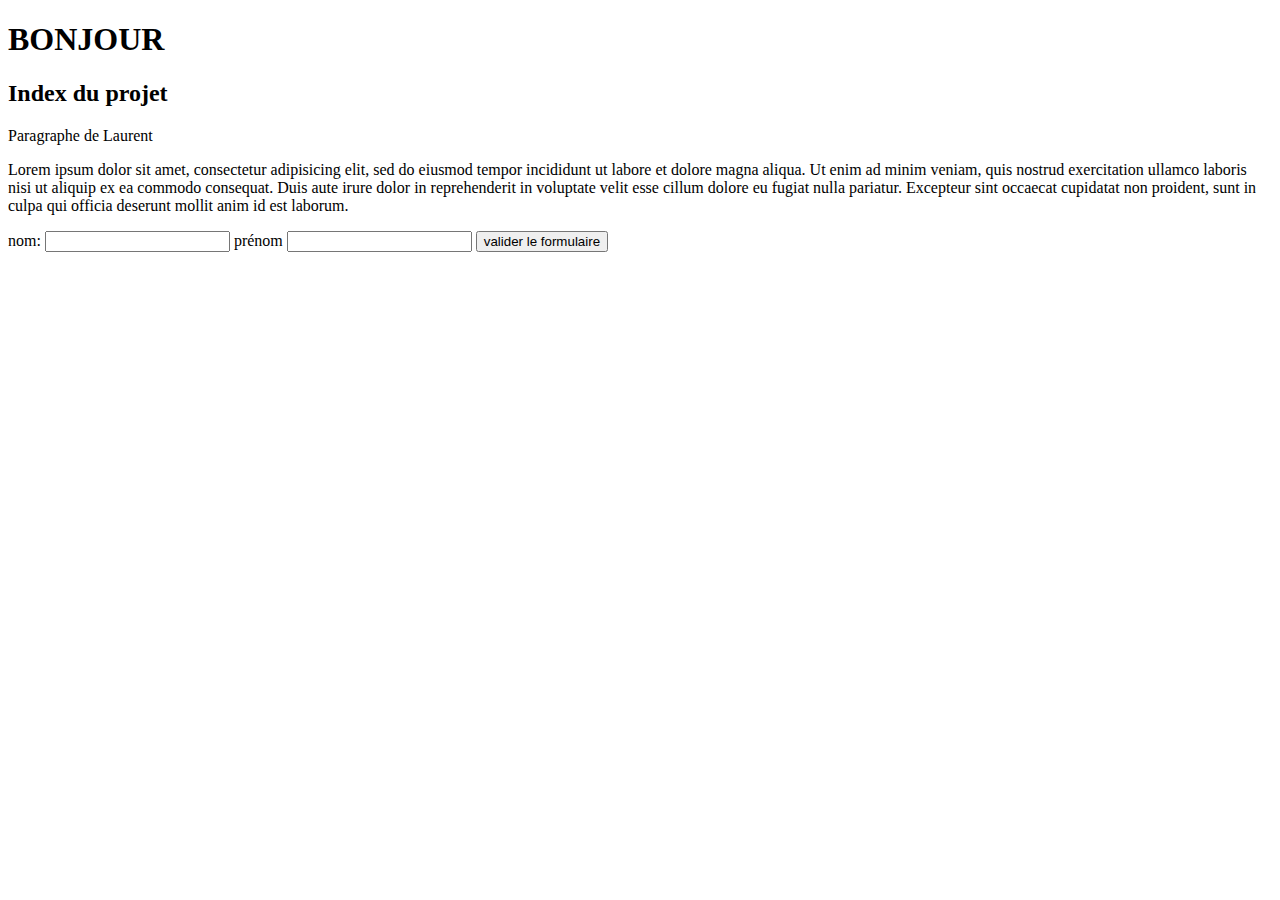
<file: src/main/webapp/index.html>
<!DOCTYPE html>
<html>
<head>
<meta charset="UTF-8">
<title>BONJOUR</title>
</head>
<body>
	<h1>BONJOUR</h1>
	<h2>Index du projet</h2>



	<p>Paragraphe de Laurent</p>

<p> Lorem ipsum dolor sit amet, consectetur adipisicing elit, sed do eiusmod
tempor incididunt ut labore et dolore magna aliqua. Ut enim ad minim veniam,
quis nostrud exercitation ullamco laboris nisi ut aliquip ex ea commodo
consequat. Duis aute irure dolor in reprehenderit in voluptate velit esse
cillum dolore eu fugiat nulla pariatur. Excepteur sint occaecat cupidatat non
proident, sunt in culpa qui officia deserunt mollit anim id est laborum.</p>
<form action="index.html" method="get">
	<label id="nom">nom:</label>
	<input name="nom" id="nom" type="text">
	<label id="prenom">prénom</label>
	<input name="prenom" id="prenom" type="text">
	<input name="valider" type="submit" value="valider le formulaire">
</form>
</body>
</html>
</file>
